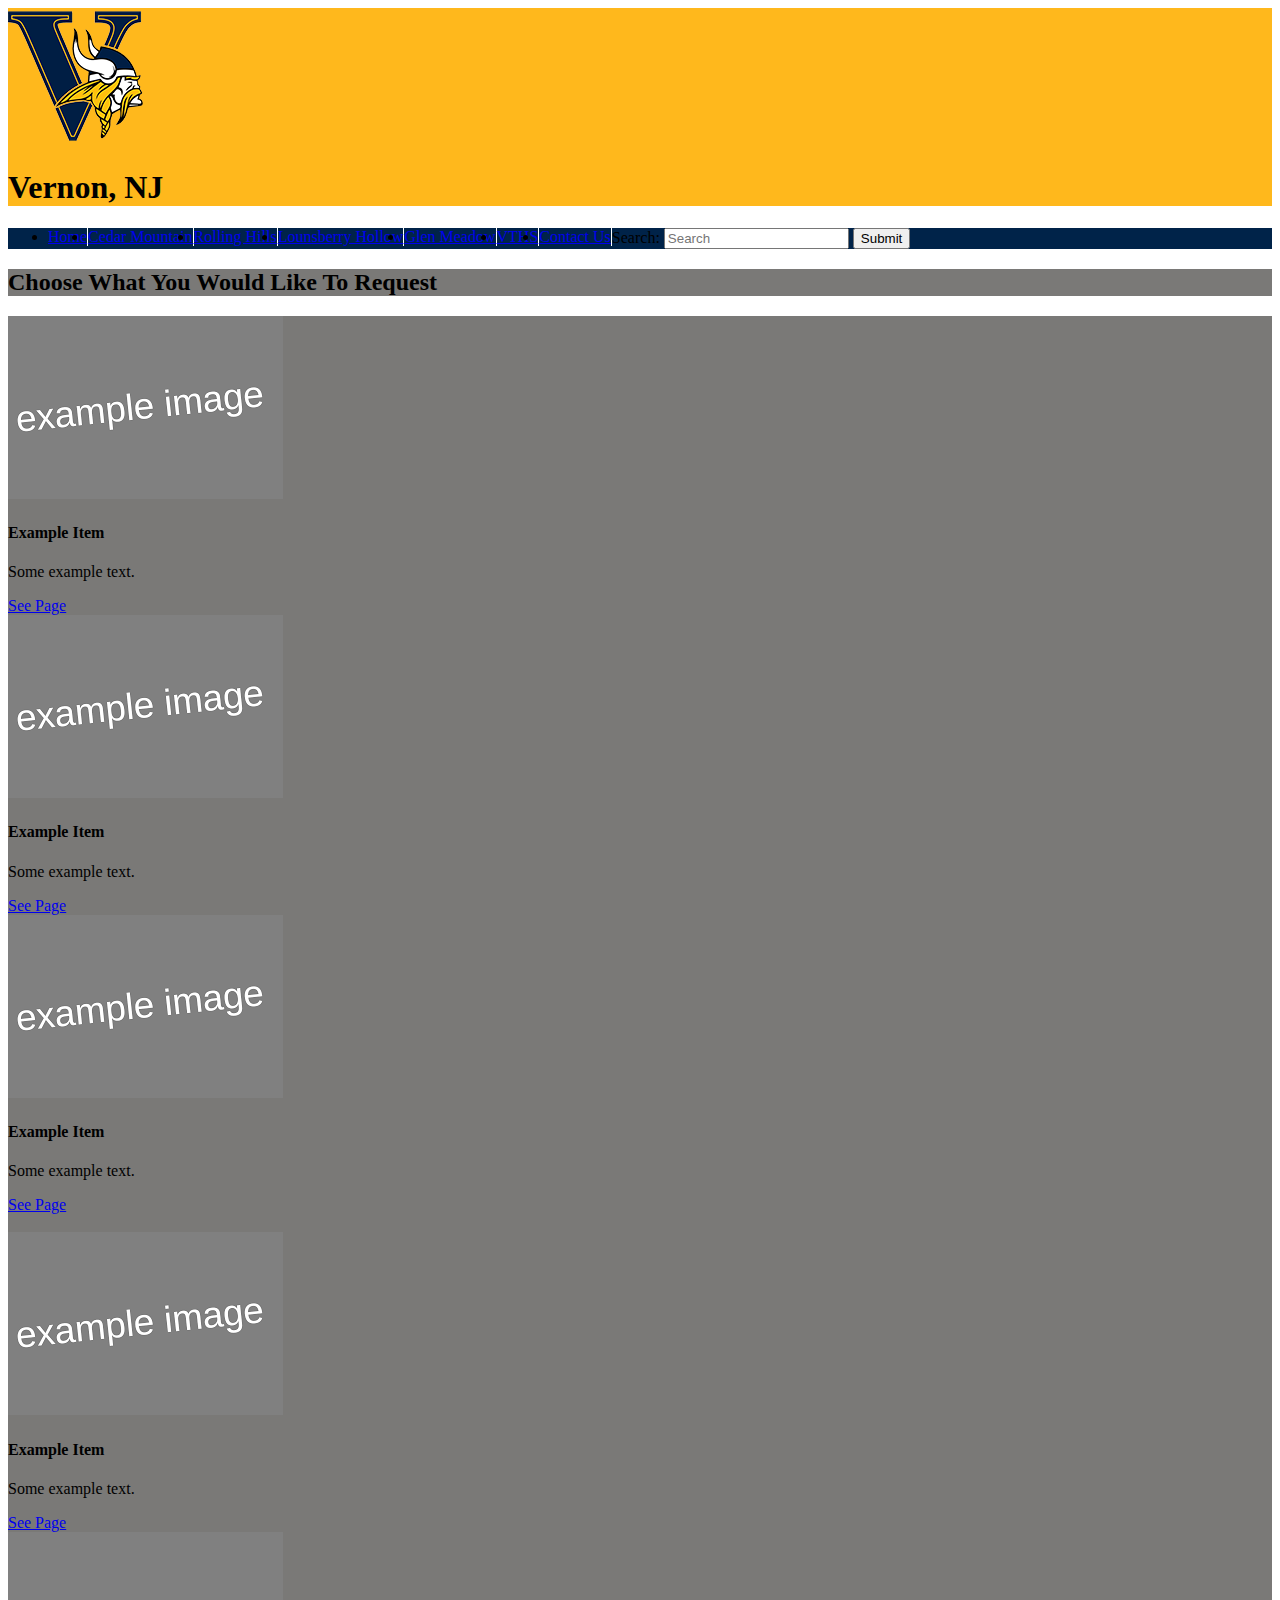
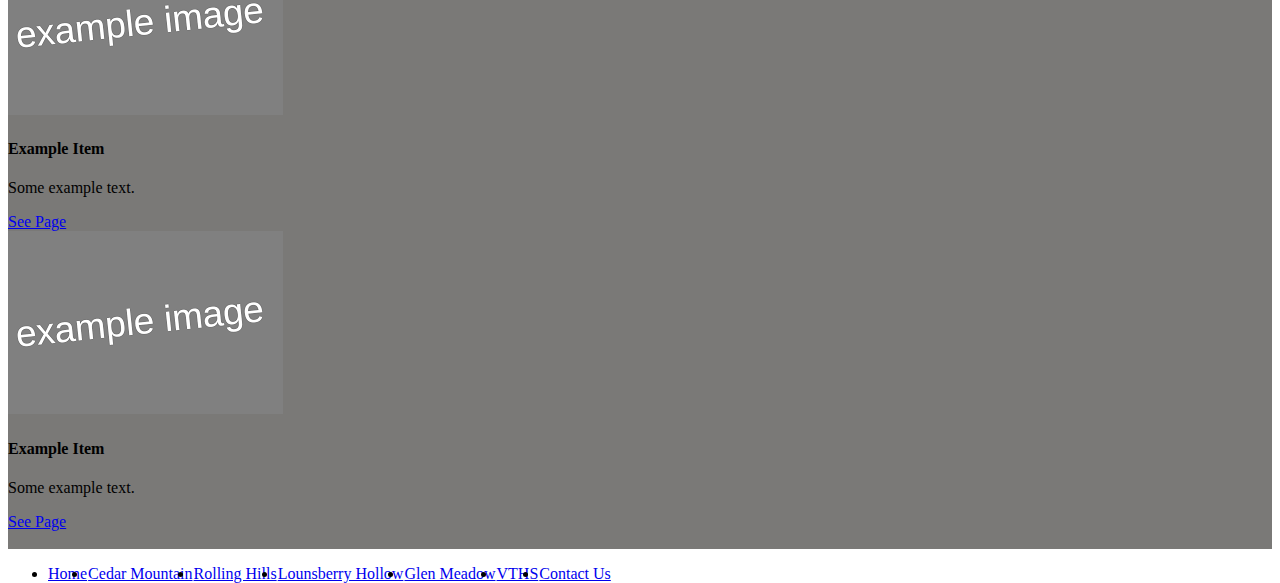
<file: index.html>
<!DOCTYPE html>
<html lang="en">
<head>
    <meta charset="UTF-8">
    <title>REMEMBER TO CHANGE THIS!!!!!!!!!!!</title>
    <link rel="stylesheet" href="css/style.css">
    <link href="https://cdn.jsdelivr.net/npm/bootstrap@5.0.2/dist/css/bootstrap.min.css" rel="stylesheet"
          integrity="sha384-EVSTQN3/azprG1Anm3QDgpJLIm9Nao0Yz1ztcQTwFspd3yD65VohhpuuCOmLASjC" crossorigin="anonymous">
</head>
<body>
<div class="container">

    <div class="row" style="background-color: var(--gold)">
        <div class="col">
            <img src="img/VernonLogo.png"/>
        </div>
        <div class="col">
            <h1 class="display-1">Vernon, NJ</h1>
        </div>
    </div>
    <div class="row" style="background-color: var(--blue)">
        <div class="col">
            <nav class="navbar navbar-expand-sm">
                <div class="container-fluid">
                    <ul class="navbar-nav">
                        <li class="nav-item">
                            <a class="nav-link" href="index.html">Home</a>
                        </li>
                        <li class="nav-item">
                            <a class="nav-link" href="#">Cedar Mountain</a>
                        </li>
                        <li class="nav-item">
                            <a class="nav-link" href="#">Rolling Hills</a>
                        </li>
                        <li class="nav-item">
                            <a class="nav-link" href="#">Lounsberry Hollow</a>
                        </li>
                        <li class="nav-item">
                            <a class="nav-link" href="#">Glen Meadow</a>
                        </li>
                        <li class="nav-item">
                            <a class="nav-link" href="#">VTHS</a>
                        </li>
                        <li class="nav-item">
                            <a class="nav-link" href="contactUs.html">Contact Us</a>
                        </li>
                        <form method="get" action="" name="form">
                            <label for="search"> Search:</label>
                            <input type="text" name="search" id="search" placeholder="Search"/>
                            <input type="submit" value="Submit"/>
                        </form>
                    </ul>
                </div>
            </nav>

        </div>
    </div>

    <div class="row" style="background-color: var(--grey)">
        <div class="col">
            <h2>Choose What You Would Like To Request</h2>
        </div>
    </div>

    <div class="row" style="background-color: var(--grey)">
        <div class="col">
            <div class="card" style="width:200px">
                <img class="card-img-top" src="img/ExampleImage.png" alt="Card image">
                <div class="card-body">
                    <h4 class="card-title">Example Item</h4>
                    <p class="card-text">Some example text.</p>
                    <a href="#" class="btn btn-primary">See Page</a>
                </div>
            </div>
        </div>
        <div class="col">
            <div class="card" style="width:200px">
                <img class="card-img-top" src="img/ExampleImage.png" alt="Card image">
                <div class="card-body">
                    <h4 class="card-title">Example Item</h4>
                    <p class="card-text">Some example text.</p>
                    <a href="#" class="btn btn-primary">See Page</a>
                </div>
            </div>
        </div>
        <div class="col">
            <div class="card" style="width:200px">
                <img class="card-img-top" src="img/ExampleImage.png" alt="Card image">
                <div class="card-body">
                    <h4 class="card-title">Example Item</h4>
                    <p class="card-text">Some example text.</p>
                    <a href="#" class="btn btn-primary">See Page</a>
                </div>
            </div>
        </div>
    </div>

    <div class="row" style="background-color: var(--grey)"><br /></div>

    <div class="row" style="background-color: var(--grey)">
        <div class="col">
            <div class="card" style="width:200px">
                <img class="card-img-top" src="img/ExampleImage.png" alt="Card image">
                <div class="card-body">
                    <h4 class="card-title">Example Item</h4>
                    <p class="card-text">Some example text.</p>
                    <a href="#" class="btn btn-primary">See Page</a>
                </div>
            </div>
        </div>
        <div class="col">
            <div class="card" style="width:200px">
                <img class="card-img-top" src="img/ExampleImage.png" alt="Card image">
                <div class="card-body">
                    <h4 class="card-title">Example Item</h4>
                    <p class="card-text">Some example text.</p>
                    <a href="#" class="btn btn-primary">See Page</a>
                </div>
            </div>
        </div>
        <div class="col">
            <div class="card" style="width:200px">
                <img class="card-img-top" src="img/ExampleImage.png" alt="Card image">
                <div class="card-body">
                    <h4 class="card-title">Example Item</h4>
                    <p class="card-text">Some example text.</p>
                    <a href="#" class="btn btn-primary">See Page</a>
                </div>
            </div>
        </div>
    </div>

    <div class="row" style="background-color: var(--grey)"><br /></div>

    <div class="row" style="background-color: var(--gold)">
        <div class="col">
            <nav class="navbar navbar-expand-sm">
                <div class="container-fluid">
                    <ul class="navbar-nav">
                        <li class="nav-item">
                            <a class="nav-link" href="index.html">Home</a>
                        </li>
                        <li class="nav-item">
                            <a class="nav-link" href="#">Cedar Mountain</a>
                        </li>
                        <li class="nav-item">
                            <a class="nav-link" href="#">Rolling Hills</a>
                        </li>
                        <li class="nav-item">
                            <a class="nav-link" href="#">Lounsberry Hollow</a>
                        </li>
                        <li class="nav-item">
                            <a class="nav-link" href="#">Glen Meadow</a>
                        </li>
                        <li class="nav-item">
                            <a class="nav-link" href="#">VTHS</a>
                        </li>
                        <li class="nav-item">
                            <a class="nav-link" href="contactUs.html">Contact Us</a>
                        </li>
                    </ul>
                </div>
            </nav>
        </div>
    </div>

</div>
<script src="https://cdn.jsdelivr.net/npm/bootstrap@5.0.2/dist/js/bootstrap.bundle.min.js"
        integrity="sha384-MrcW6ZMFYlzcLA8Nl+NtUVF0sA7MsXsP1UyJoMp4YLEuNSfAP+JcXn/tWtIaxVXM"
        crossorigin="anonymous"></script>
</body>
</html>
</file>
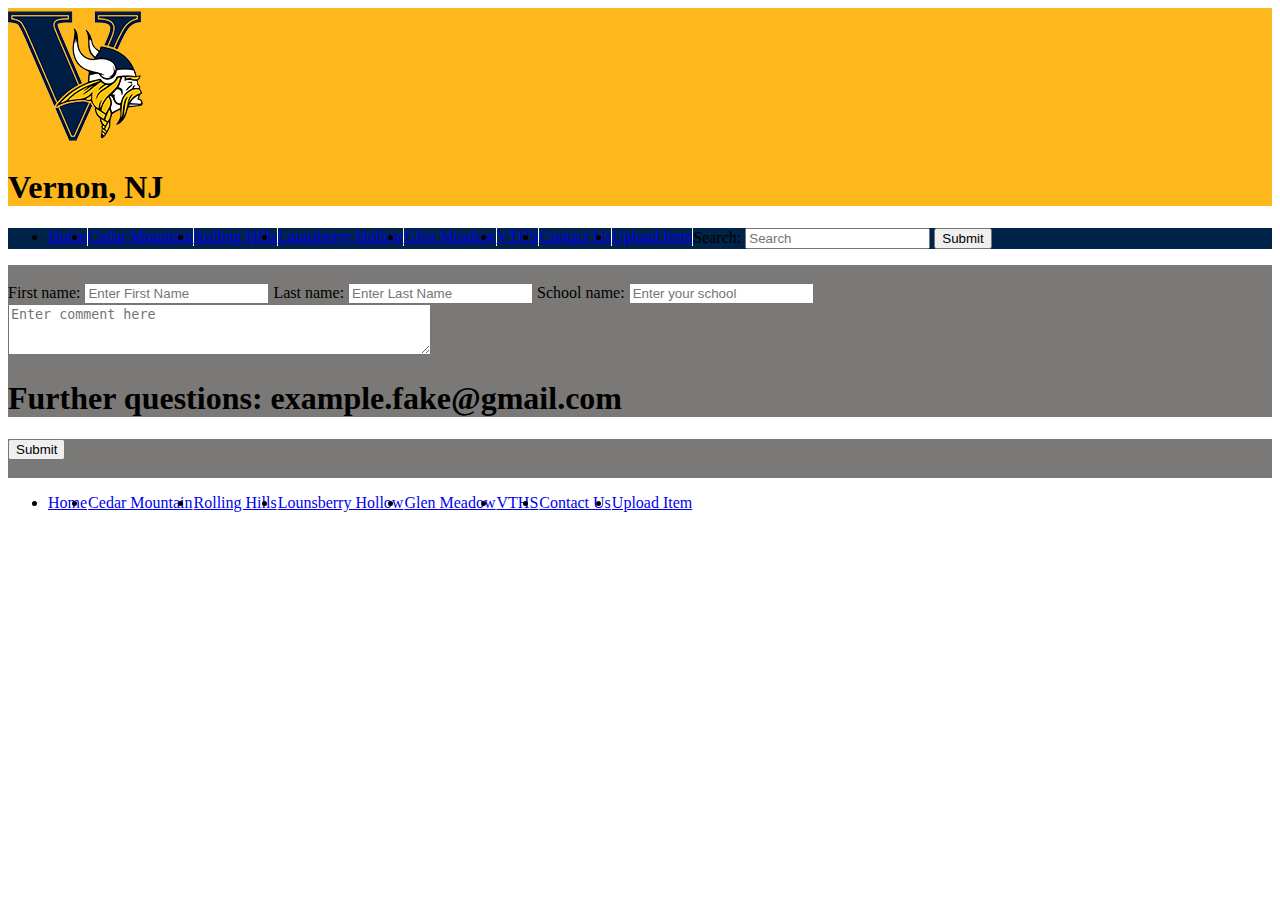
<file: contactUs.html>
<!DOCTYPE html>
<html lang="en">
<head>
    <meta charset="UTF-8">
    <title>Upload Form</title>
    <link rel="stylesheet" href="css/style.css">
    <link href="https://cdn.jsdelivr.net/npm/bootstrap@5.0.2/dist/css/bootstrap.min.css" rel="stylesheet"
          integrity="sha384-EVSTQN3/azprG1Anm3QDgpJLIm9Nao0Yz1ztcQTwFspd3yD65VohhpuuCOmLASjC" crossorigin="anonymous">
</head>
<body>
<div class="container">

    <div class="row" style="background-color: var(--gold)">
        <div class="col">
            <img src="img/VernonLogo.png"/>
        </div>
        <div class="col">
            <h1 class="display-1">Vernon, NJ</h1>
        </div>
    </div>
    <div class="row" style="background-color: var(--blue)">
        <div class="col">
            <nav class="navbar navbar-expand-sm">
                <div class="container-fluid">
                    <ul class="navbar-nav">
                        <li class="nav-item">
                            <a class="nav-link" href="index.html">Home</a>
                        </li>
                        <li class="nav-item">
                            <a class="nav-link" href="#">Cedar Mountain</a>
                        </li>
                        <li class="nav-item">
                            <a class="nav-link" href="#">Rolling Hills</a>
                        </li>
                        <li class="nav-item">
                            <a class="nav-link" href="#">Lounsberry Hollow</a>
                        </li>
                        <li class="nav-item">
                            <a class="nav-link" href="#">Glen Meadow</a>
                        </li>
                        <li class="nav-item">
                            <a class="nav-link" href="#">VTHS</a>
                        </li>
                        <li class="nav-item">
                            <a class="nav-link" href="#">Contact Us</a>
                        </li>
                        <li class="nav-item">
                            <a class="nav-link" href="#">Upload Item</a>
                        </li>
                        <form method="get" action="" name="form">
                            <label for="search"> Search:</label>
                            <input type="text" name="search" id="search" placeholder="Search"/>
                            <input type="submit" value="Submit"/>
                        </form>
                    </ul>
                </div>
            </nav>
        </div>
    </div>

    <div class="row" style="background-color: var(--grey)">
        <div class="col">
            <br />
        </div>
    </div>

    <div class="row" style="background-color: var(--grey)">
        <div class="col">
            <form method="get" action="" name="form">
                <label for="fName"> First name:</label>
                <input type="text" class="form-control" name="fName" id="fName" placeholder="Enter First Name"/>
                <label for="lName"> Last name:</label>
                <input type="text" class="form-control"name="lName" id="lName" placeholder="Enter Last Name"/>
                <label for="school"> School name:</label>
                <input type="text" class="form-control" name="school" id="school" placeholder="Enter your school"/>
            </form>
        </div>
        <div class="col">
            <form method="get" action="" name="form">
                <textarea name="comments" rows="3" cols="50" placeholder="Enter comment here"></textarea>
            </form>
            <h1>Further questions: example.fake@gmail.com</h1>
        </div>
    </div>



    <div class="row" style="background-color: var(--grey)">
        <div class="col">
            <input type="submit" value="Submit"/>
        </div>
    </div>

    <div class="row" style="background-color: var(--grey)"><br /></div>

    <div class="row" style="background-color: var(--gold)">
        <div class="col">
            <nav class="navbar navbar-expand-sm">
                <div class="container-fluid">
                    <ul class="navbar-nav">
                        <li class="nav-item">
                            <a class="nav-link" href="index.html">Home</a>
                        </li>
                        <li class="nav-item">
                            <a class="nav-link" href="#">Cedar Mountain</a>
                        </li>
                        <li class="nav-item">
                            <a class="nav-link" href="#">Rolling Hills</a>
                        </li>
                        <li class="nav-item">
                            <a class="nav-link" href="#">Lounsberry Hollow</a>
                        </li>
                        <li class="nav-item">
                            <a class="nav-link" href="#">Glen Meadow</a>
                        </li>
                        <li class="nav-item">
                            <a class="nav-link" href="#">VTHS</a>
                        </li>
                        <li class="nav-item">
                            <a class="nav-link" href="#">Contact Us</a>
                        </li>
                        <li class="nav-item">
                            <a class="nav-link" href="#">Upload Item</a>
                        </li>
                    </ul>
                </div>
            </nav>
        </div>
    </div>
</div>
<script src="https://cdn.jsdelivr.net/npm/bootstrap@5.0.2/dist/js/bootstrap.bundle.min.js"
        integrity="sha384-MrcW6ZMFYlzcLA8Nl+NtUVF0sA7MsXsP1UyJoMp4YLEuNSfAP+JcXn/tWtIaxVXM"
        crossorigin="anonymous"></script>
</body>
</html>
</file>
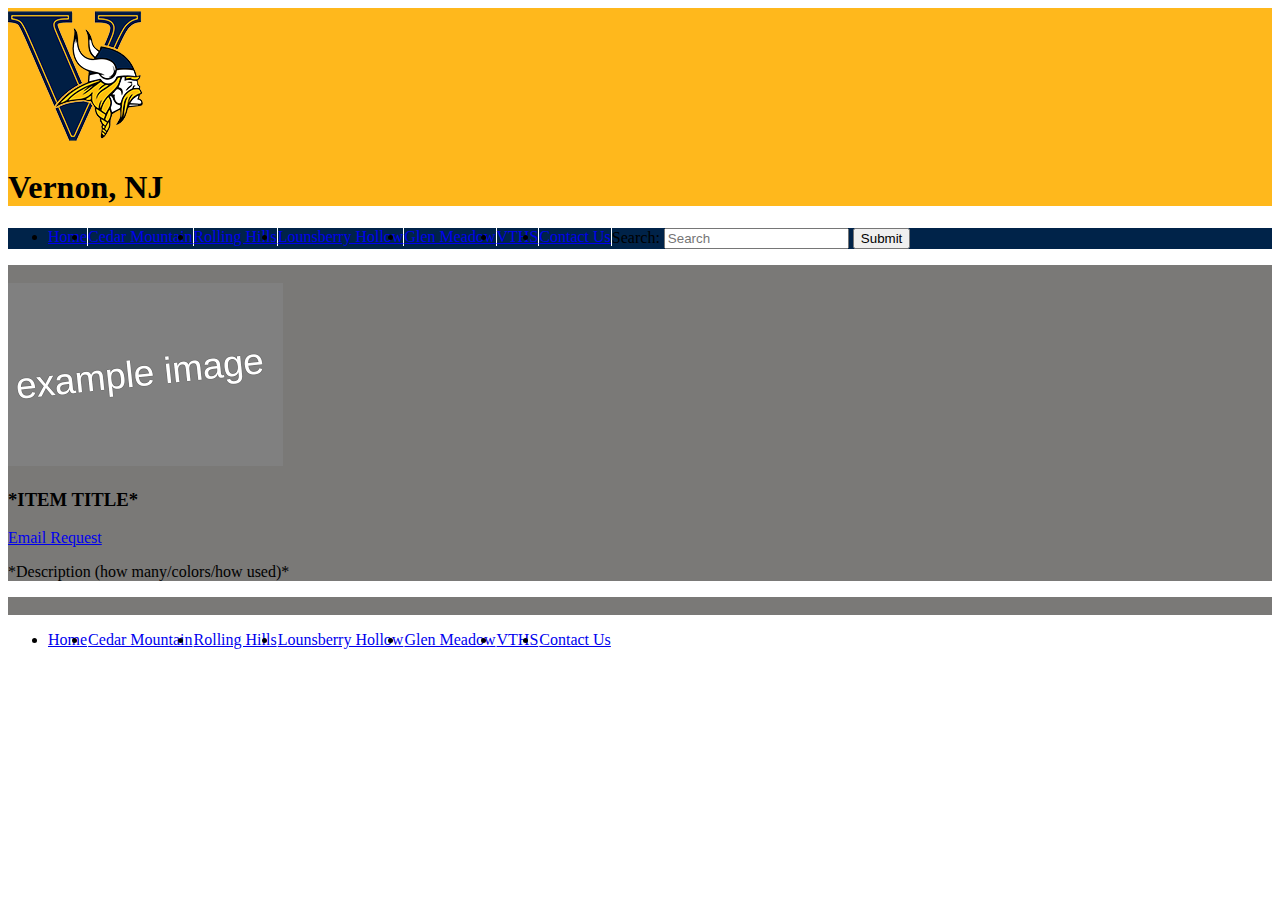
<file: singleUtility.html>
<!DOCTYPE html>
<html lang="en">
<head>
    <meta charset="UTF-8">
    <title>Markers</title>
    <link rel="stylesheet" href="css/style.css">
    <link href="https://cdn.jsdelivr.net/npm/bootstrap@5.0.2/dist/css/bootstrap.min.css" rel="stylesheet"
          integrity="sha384-EVSTQN3/azprG1Anm3QDgpJLIm9Nao0Yz1ztcQTwFspd3yD65VohhpuuCOmLASjC" crossorigin="anonymous">
</head>
<body>
<div class="container">

    <div class="row" style="background-color: var(--gold)">
        <div class="col">
            <img src="img/VernonLogo.png"/>
        </div>
        <div class="col">
            <h1 class="display-1">Vernon, NJ</h1>
        </div>
    </div>
    <div class="row" style="background-color: var(--blue)">
        <div class="col">
            <nav class="navbar navbar-expand-sm">
                <div class="container-fluid">
                    <ul class="navbar-nav">
                        <li class="nav-item">
                            <a class="nav-link" href="index.html">Home</a>
                        </li>
                        <li class="nav-item">
                            <a class="nav-link" href="#">Cedar Mountain</a>
                        </li>
                        <li class="nav-item">
                            <a class="nav-link" href="#">Rolling Hills</a>
                        </li>
                        <li class="nav-item">
                            <a class="nav-link" href="#">Lounsberry Hollow</a>
                        </li>
                        <li class="nav-item">
                            <a class="nav-link" href="#">Glen Meadow</a>
                        </li>
                        <li class="nav-item">
                            <a class="nav-link" href="#">VTHS</a>
                        </li>
                        <li class="nav-item">
                            <a class="nav-link" href="#">Contact Us</a>
                        </li>
                        <form method="get" action="" name="form">
                            <label for="search"> Search:</label>
                            <input type="text" name="search" id="search" placeholder="Search"/>
                            <input type="submit" value="Submit"/>
                        </form>
                    </ul>
                </div>
            </nav>

        </div>
    </div>

    <div class="row" style="background-color: var(--grey)">
        <div class="col">
            <br />
        </div>
    </div>

    <div class="row" style="background-color: var(--grey)">
        <div class="col">
            <div class="card" style="width:700px">
                <img class="card-img-top" src="img/ExampleImage.png" alt="Card image">
            </div>
        </div>
        <div class="col">
            <h3>*ITEM TITLE*</h3>
            <a href="#" class="btn btn-primary">Email Request</a>
            <p>*Description (how many/colors/how used)*</p>
        </div>
    </div>

    <div class="row" style="background-color: var(--grey)"><br /></div>

    <div class="row" style="background-color: var(--gold)">
        <div class="col">
            <nav class="navbar navbar-expand-sm">
                <div class="container-fluid">
                    <ul class="navbar-nav">
                        <li class="nav-item">
                            <a class="nav-link" href="index.html">Home</a>
                        </li>
                        <li class="nav-item">
                            <a class="nav-link" href="#">Cedar Mountain</a>
                        </li>
                        <li class="nav-item">
                            <a class="nav-link" href="#">Rolling Hills</a>
                        </li>
                        <li class="nav-item">
                            <a class="nav-link" href="#">Lounsberry Hollow</a>
                        </li>
                        <li class="nav-item">
                            <a class="nav-link" href="#">Glen Meadow</a>
                        </li>
                        <li class="nav-item">
                            <a class="nav-link" href="#">VTHS</a>
                        </li>
                        <li class="nav-item">
                            <a class="nav-link" href="#">Contact Us</a>
                        </li>
                    </ul>
                </div>
            </nav>
        </div>
    </div>
</div>
<script src="https://cdn.jsdelivr.net/npm/bootstrap@5.0.2/dist/js/bootstrap.bundle.min.js"
        integrity="sha384-MrcW6ZMFYlzcLA8Nl+NtUVF0sA7MsXsP1UyJoMp4YLEuNSfAP+JcXn/tWtIaxVXM"
        crossorigin="anonymous"></script>
</body>
</html>
</file>
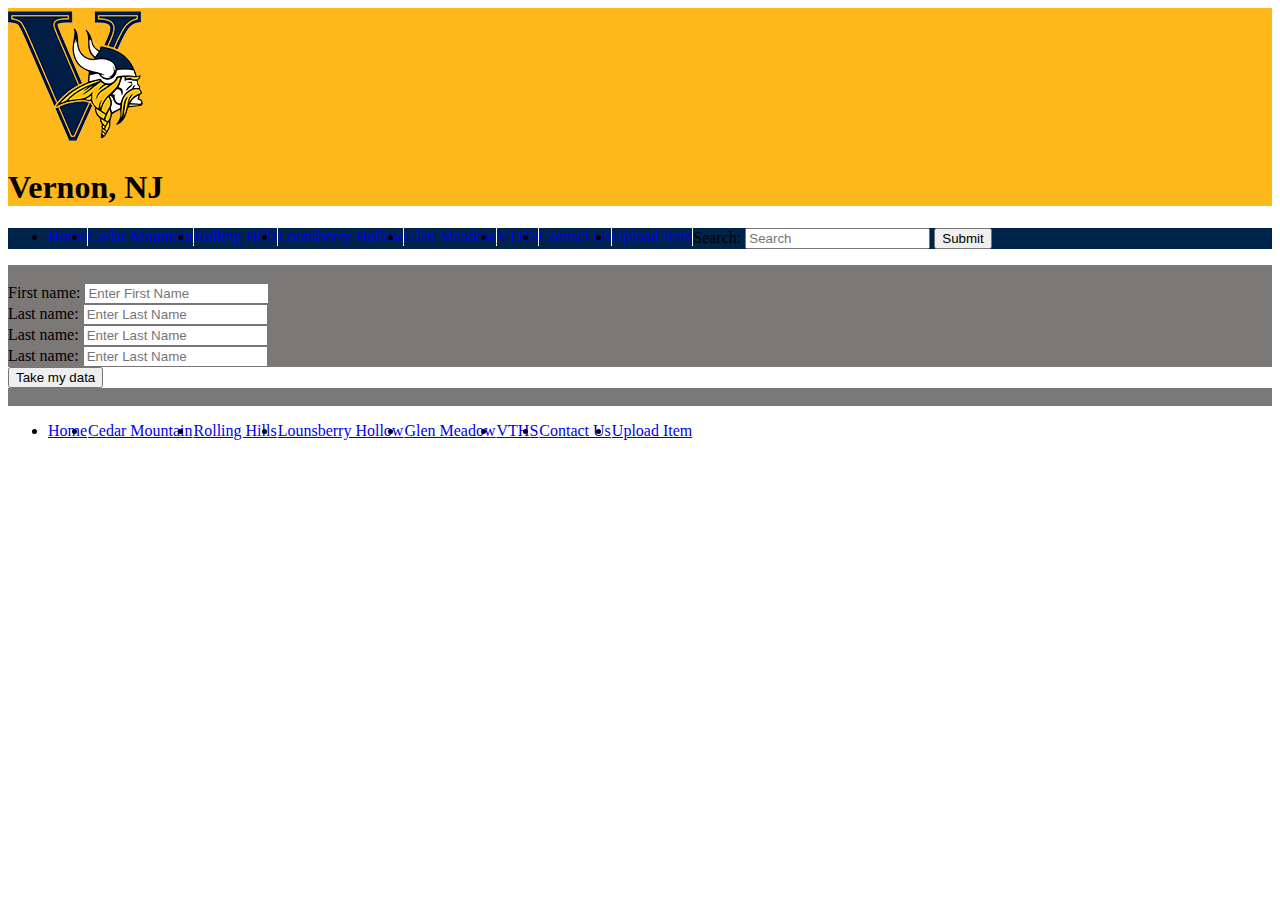
<file: uploadForm.html>
<!DOCTYPE html>
<html lang="en">
<head>
    <meta charset="UTF-8">
    <title>Upload Form</title>
    <link rel="stylesheet" href="css/style.css">
    <link href="https://cdn.jsdelivr.net/npm/bootstrap@5.0.2/dist/css/bootstrap.min.css" rel="stylesheet"
          integrity="sha384-EVSTQN3/azprG1Anm3QDgpJLIm9Nao0Yz1ztcQTwFspd3yD65VohhpuuCOmLASjC" crossorigin="anonymous">
</head>
<body>
<div class="container">

    <div class="row" style="background-color: var(--gold)">
        <div class="col">
            <img src="img/VernonLogo.png"/>
        </div>
        <div class="col">
            <h1 class="display-1">Vernon, NJ</h1>
        </div>
    </div>
    <div class="row" style="background-color: var(--blue)">
        <div class="col">
            <nav class="navbar navbar-expand-sm">
                <div class="container-fluid">
                    <ul class="navbar-nav">
                        <li class="nav-item">
                            <a class="nav-link" href="index.html">Home</a>
                        </li>
                        <li class="nav-item">
                            <a class="nav-link" href="#">Cedar Mountain</a>
                        </li>
                        <li class="nav-item">
                            <a class="nav-link" href="#">Rolling Hills</a>
                        </li>
                        <li class="nav-item">
                            <a class="nav-link" href="#">Lounsberry Hollow</a>
                        </li>
                        <li class="nav-item">
                            <a class="nav-link" href="#">Glen Meadow</a>
                        </li>
                        <li class="nav-item">
                            <a class="nav-link" href="#">VTHS</a>
                        </li>
                        <li class="nav-item">
                            <a class="nav-link" href="#">Contact Us</a>
                        </li>
                        <li class="nav-item">
                            <a class="nav-link" href="#">Upload Item</a>
                        </li>
                        <form method="get" action="" name="form">
                            <label for="search"> Search:</label>
                            <input type="text" name="search" id="search" placeholder="Search"/>
                            <input type="submit" value="Submit"/>
                        </form>
                    </ul>
                </div>
            </nav>

        </div>
    </div>

    <div class="row" style="background-color: var(--grey)">
        <div class="col">
            <br />
        </div>
    </div>

    <div class="row" style="background-color: var(--grey)">
        <div class="col">
            <form method="get" action="" name="form">
                <label for="fName"> First name:</label>
                <input type="text" name="fName" id="fName" placeholder="Enter First Name"/>

            </form>
        </div>
    </div>
    <div class="row" style="background-color: var(--grey)">
        <div class="col">
            <form method="get" action="" name="form">
                <label for="lName"> Last name:</label>
                <input type="text" name="lName" id="lName" placeholder="Enter Last Name"/>
            </form>
        </div>
    </div>
    <div class="row" style="background-color: var(--grey)">
        <div class="col">
            <form method="get" action="" name="form">
                <label for="lName"> Last name:</label>
                <input type="text" name="lName" id="" placeholder="Enter Last Name"/>
            </form>
        </div>
    </div>
    <div class="row" style="background-color: var(--grey)">
        <div class="col">
            <form method="get" action="" name="form">
                <label for="lName"> Last name:</label>
                <input type="text" name="lName" id="" placeholder="Enter Last Name"/>
            </form>
        </div>
    </div>

    <input type="submit" value="Take my data"/>

    <div class="row" style="background-color: var(--grey)"><br /></div>

    <div class="row" style="background-color: var(--gold)">
        <div class="col">
            <nav class="navbar navbar-expand-sm">
                <div class="container-fluid">
                    <ul class="navbar-nav">
                        <li class="nav-item">
                            <a class="nav-link" href="index.html">Home</a>
                        </li>
                        <li class="nav-item">
                            <a class="nav-link" href="#">Cedar Mountain</a>
                        </li>
                        <li class="nav-item">
                            <a class="nav-link" href="#">Rolling Hills</a>
                        </li>
                        <li class="nav-item">
                            <a class="nav-link" href="#">Lounsberry Hollow</a>
                        </li>
                        <li class="nav-item">
                            <a class="nav-link" href="#">Glen Meadow</a>
                        </li>
                        <li class="nav-item">
                            <a class="nav-link" href="#">VTHS</a>
                        </li>
                        <li class="nav-item">
                            <a class="nav-link" href="#">Contact Us</a>
                        </li>
                        <li class="nav-item">
                            <a class="nav-link" href="#">Upload Item</a>
                        </li>
                    </ul>
                </div>
            </nav>
        </div>
    </div>
</div>
<script src="https://cdn.jsdelivr.net/npm/bootstrap@5.0.2/dist/js/bootstrap.bundle.min.js"
        integrity="sha384-MrcW6ZMFYlzcLA8Nl+NtUVF0sA7MsXsP1UyJoMp4YLEuNSfAP+JcXn/tWtIaxVXM"
        crossorigin="anonymous"></script>
</body>
</html>
</file>
<file: css/style.css>
:root {
    --blue: #002349;
    --gold: #FFB81c;
    --grey: #7a7977;
}

li{
    float: left;
    /* barrier between links option */
    border-right: 1px solid white;
}

input:focus::placeholder{
    color: transparent;
}

form{}
</file>
